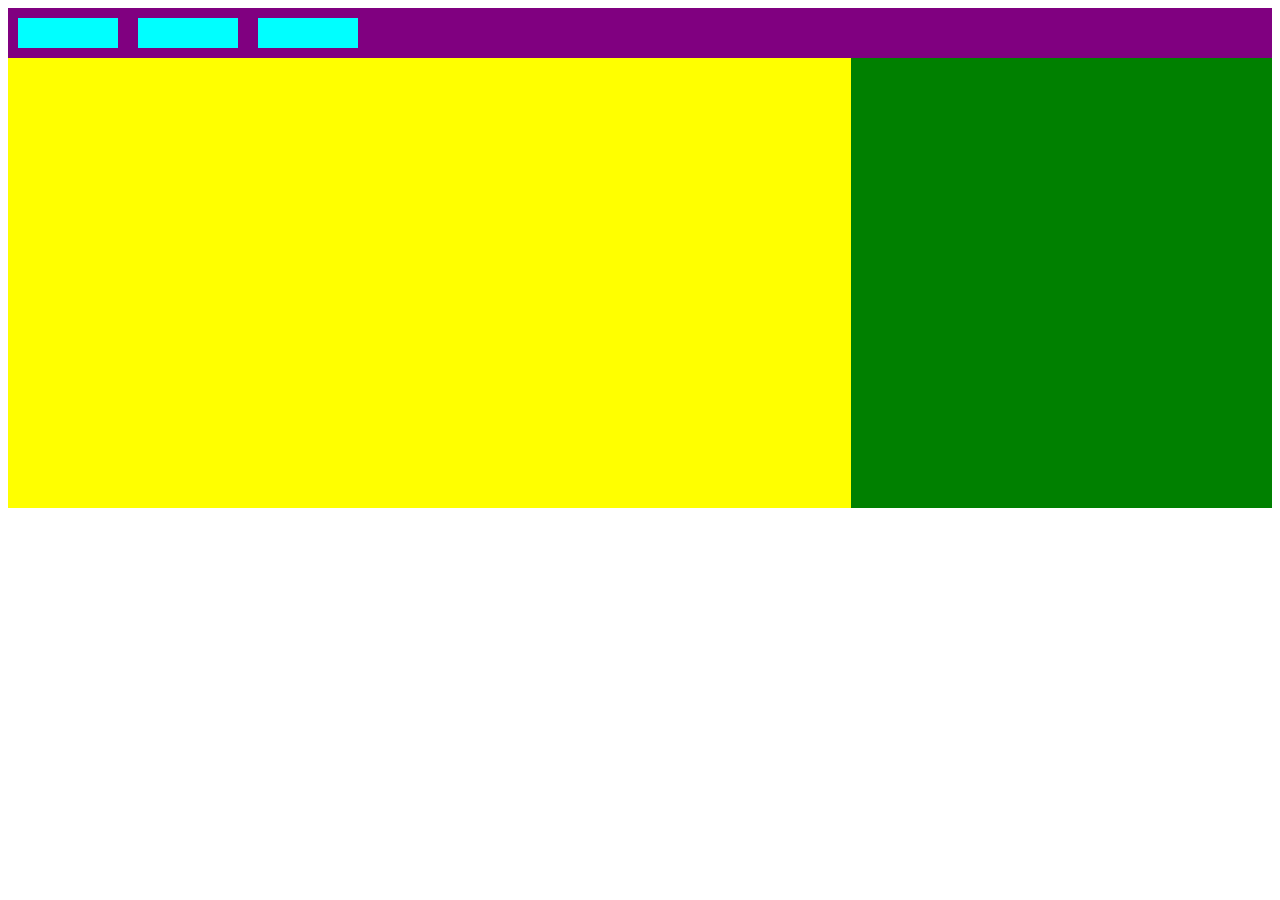
<file: Harmadik_feladat/1.feladat/index.html>
<!DOCTYPE html>
<html lang="hu">
<head>
    <meta charset="UTF-8">
    <meta name="viewport" content="width=device-width, initial-scale=1.0">
    <title>3. feladat/1</title>
    <link rel="stylesheet" href="style.css">
</head>
<body>
    <div id="nagydoboz">
        <div class="lila">
            <div class="blue"></div>
            <div class="blue"></div>
            <div class="blue"></div>
        </div>
        <div id="kisdoboz">
            <div class="yellow"></div>
            <div class="green"></div>
        </div>
    </div>
</body>
</html>
</file>
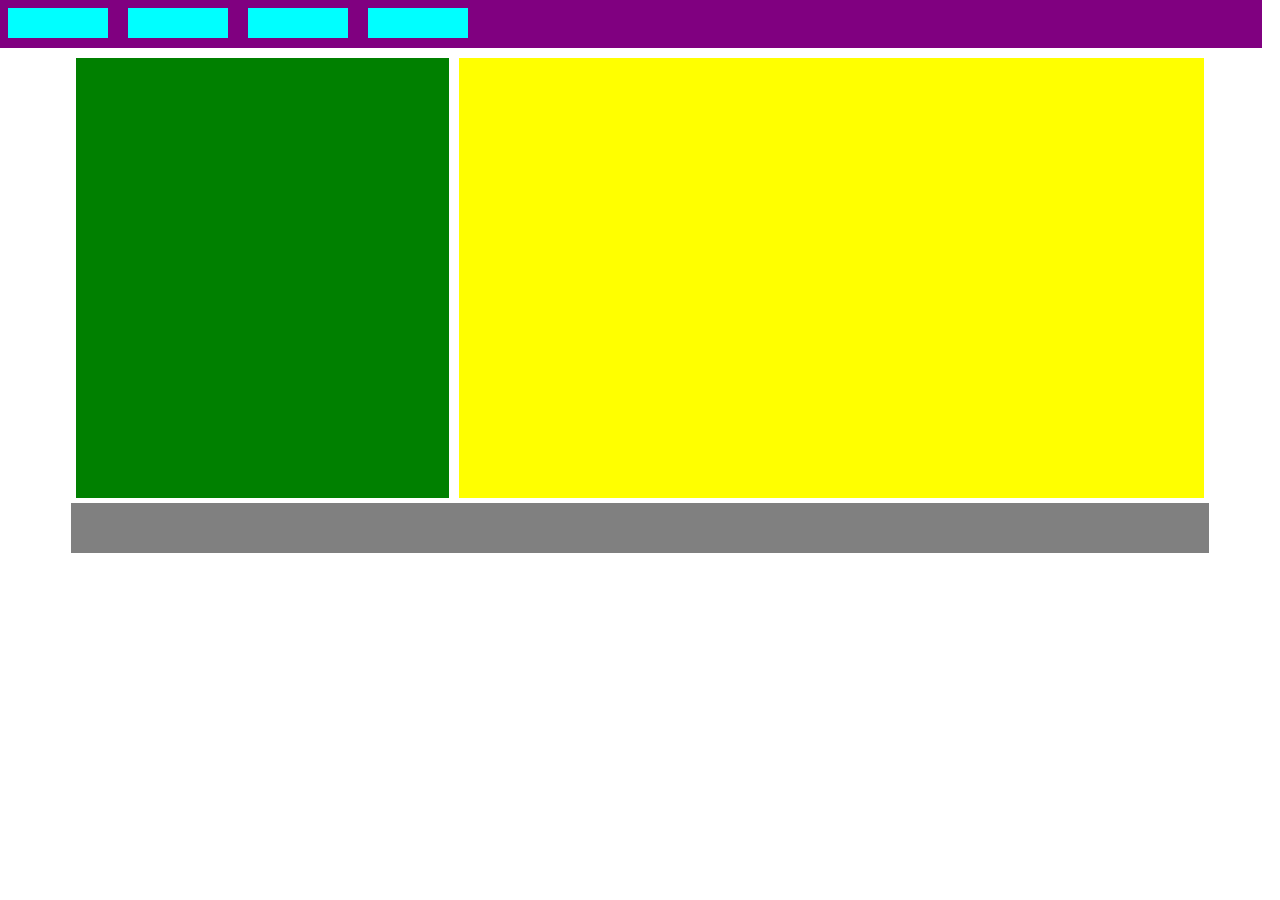
<file: Harmadik_feladat/2.feladat/index2.html>
<!DOCTYPE html>
<html lang="hu">
<head>
    <meta charset="UTF-8">
    <meta name="viewport" content="width=device-width, initial-scale=1.0">
    <title>3. feladat/2</title>
    <link rel="stylesheet" href="style2.css">
</head>
<body>
    <div class="purple">
        <div class="blue"></div>
        <div class="blue"></div>
        <div class="blue"></div>
        <div class="blue"></div>
    </div>
    <div id="nagydoboz">
        <div id="kisdoboz">
            <div class="yellow"></div>
            <div class="green"></div>
        </div>
        <div class="gray"></div>
    </div>
</body>
</html>
</file>
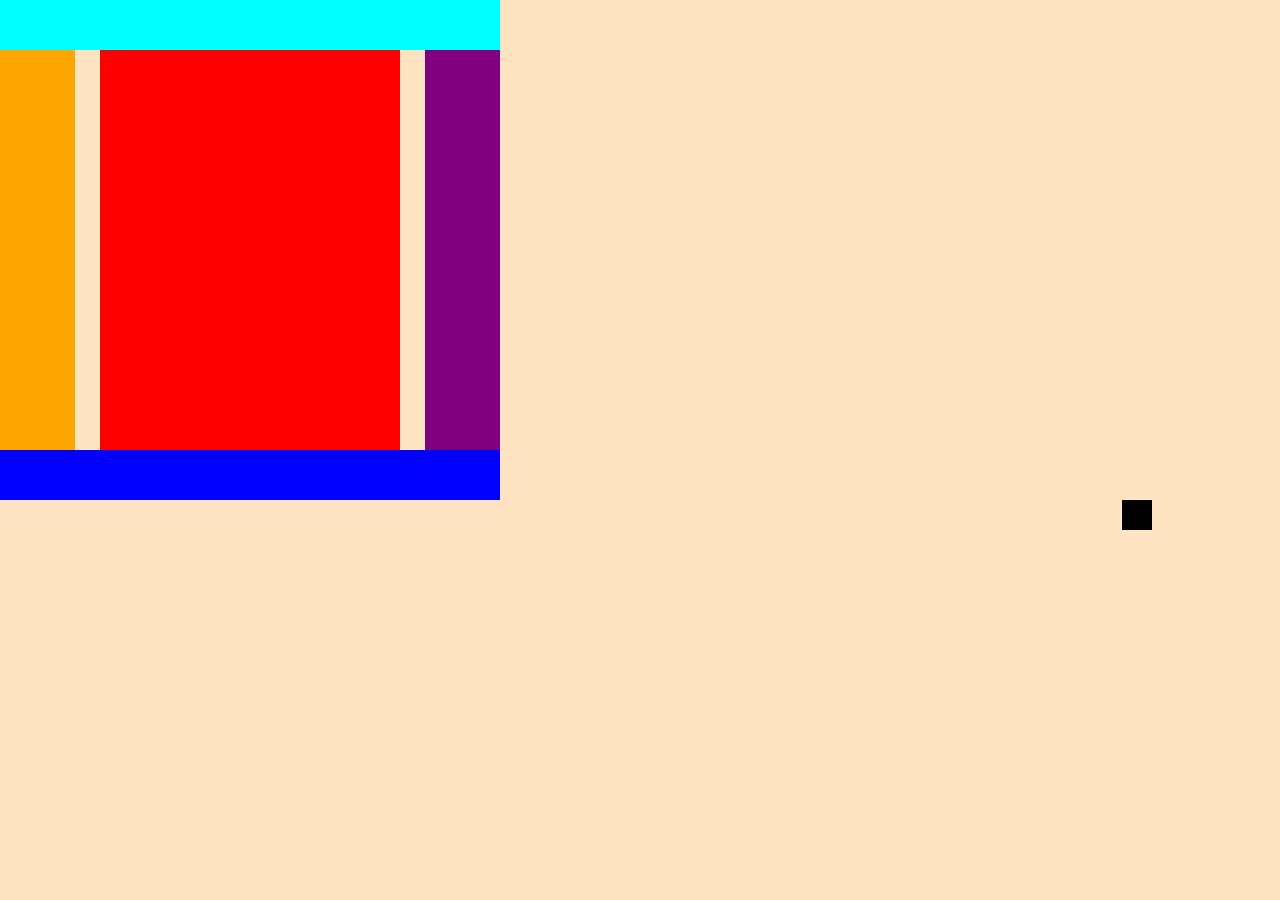
<file: Harmadik_feladat/3.feladat/index3.html>
<!DOCTYPE html>
<html lang="hu">
<head>
    <meta charset="UTF-8">
    <meta name="viewport" content="width=device-width, initial-scale=1.0">
    <title>3. feladat/3</title>
    <link rel="stylesheet" href="style3.css">
</head>
<body id="egesz">
    <div id="nagy">
        <div class="vkek"></div>
        <div id="kis">
            <div class="sarga"></div>
            <div class="piros">
                <div class="fekete"></div>
            </div>
            <div class="lila"></div>
        </div>
        <div class="skek"></div>
    </div>
</body>
</html>
</file>
<file: Harmadik_feladat/1.feladat/style.css>
#nagydoboz{
    width: 100%;
    height: 500px;
    display: flex;
    flex-direction: column;
}

.lila{
    background-color: purple;
    width: 100%;
    height: 50px;
    display: flex;
    align-items: center;
}

.blue{
    background-color: cyan;
    width: 100px;
    height: 30px;
    margin: 10px;
}

#kisdoboz{
    width: 100%;
    height: 450px;
    display: flex;
    
}

.yellow{
    background-color: yellow;
    justify-self: flex-end;
    flex: 2;
}

.green{
    background-color: green;
    justify-self: flex-end;
    flex: 1;
}
</file>
<file: Harmadik_feladat/2.feladat/style2.css>
#nagydoboz{
    width: 90%;
    height: 500px;
    display: flex;
    flex-direction: column;
    margin: auto auto;
}

#kisdoboz{
    width: 100%;
    height: 450px;
    display: flex;
    flex-direction: row-reverse;
}

.purple{
    background-color: purple;
    width: 100%;
    height: 50px;
    display: flex;
    margin: -10px;
    margin-bottom: 5px;
}

.blue{
    background-color: cyan;
    width: 100px;
    height: 30px;
    margin: 10px;
}

.yellow{
    background-color: yellow;
    justify-self: flex-end;
    flex: 2;
    margin: 5px;
}

.green{
    background-color: green;
    justify-self: flex-end;
    flex: 1;
    margin: 5px;
}

.gray{
    background-color: gray;
    width: 100%;
    height: 50px;
}
</file>
<file: Harmadik_feladat/3.feladat/style3.css>
#egesz{
    background-color: bisque;
    margin: 0;
}

#nagy{
    height: 500px;
    width: 500px;
}

#kis{
    width: 100%;
    height: 400px;
    display: flex;
    flex-wrap: wrap;
    justify-content: space-between;
}

.vkek{
    background-color: cyan;
    width: 100%;
    height: 50px;
}

.sarga{
    background-color: orange;
    width: 15%;
}

.piros{
    background-color: red;
    width: 60%;
}

.lila{
    background-color: purple;
    width: 15%;
}

.skek{
    background-color: blue;
    width: 100%;
    height: 50px;
}

.fekete{
    background-color: black;
    height: 30px;
    width: 30px;
    position: absolute;
    right: 10%;
    top: 500px;
}


.piros:hover .fekete{
    position: relative;
    transform: translateX(170px) translateY(-300px);
}
</file>
